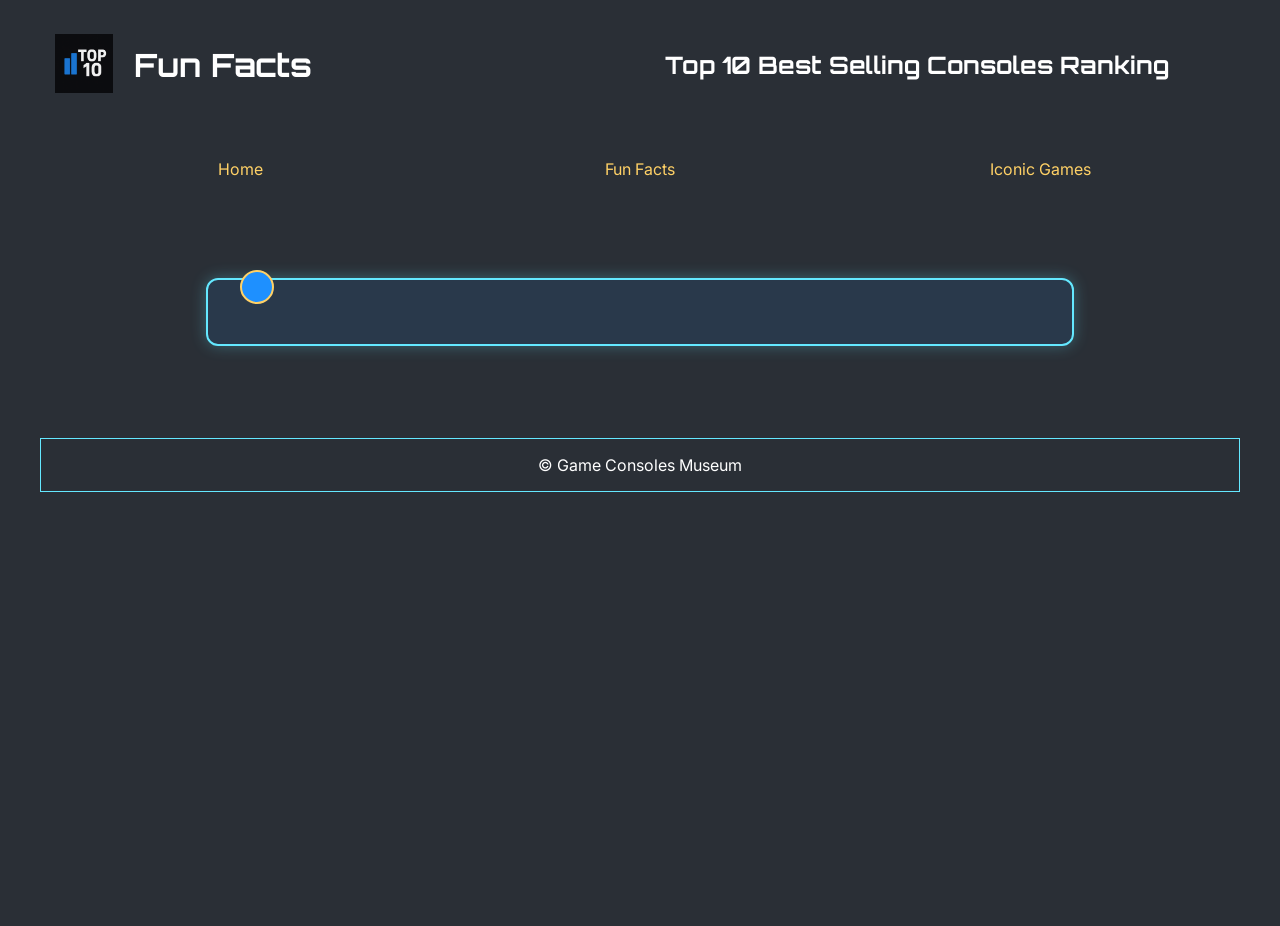
<file: fun_facts/index.html>
<!DOCTYPE html>

<html>

    <head>
        <meta charset="utf-8">
        <meta http-equiv="X-UA-Compatible" content="IE=edge">
        <title>Fun Facts | Top 10 Best Selling Consoles Ranking</title>
        <meta name="description" content="">
        <meta name="viewport" content="width=device-width, initial-scale=1">
        <link rel="icon" type="image/png" href="images/logo.png">
        <link rel="stylesheet" href="../styles/general.css">
        <link rel="stylesheet" href="styles/fun_facts.css">
    </head>

    <body>
        <div id="content">

            <header>
                <a id="logo_container" href="../../wdd130-kearl/index.html">
                    <img id="logo" src="../images/logo.png">
                </a>
                <div id="title"><h1 id="page_name">Fun Facts</h1><h2 id="site_name">Top 10 Best Selling Consoles Ranking</h2></div>
                <nav>
                    <a class="nav_link" href="../../wdd130-kearl/index.html">Home</a>
                    <a class="nav_link" href="../../wdd130-kearl/fun_facts/index.html">Fun Facts</a>
                    <a class="nav_link" href="../../wdd130-kearl/iconic_games/index.html">Iconic Games</a>
                </nav>
                <div id="header_title_background"></div>
                <div id="header_nav_background"></div>
            </header>

            <main>

                <section class="fact_card">

                </section>

            </main>

            <footer>
                <p>&copy; Game Consoles Museum</p>
            </footer>

        </div>
        
        <!-- <script src="" async defer></script> -->
    </body>

</html>
</file>
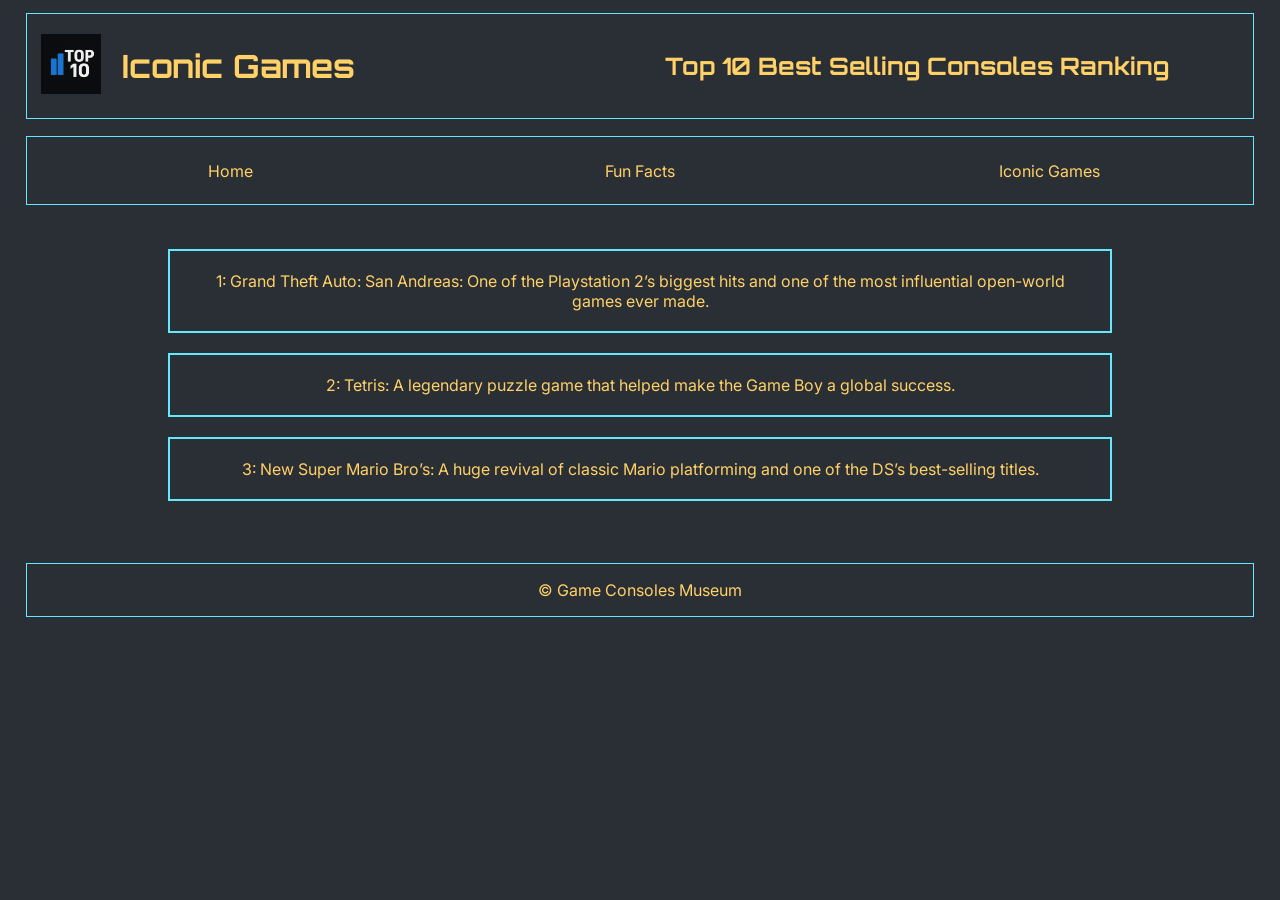
<file: iconic_games/index.html>
<!DOCTYPE html>

<html>

    <head>
        <meta charset="utf-8">
        <meta http-equiv="X-UA-Compatible" content="IE=edge">
        <title>Iconic Games | Top 10 Best Selling Consoles Ranking</title>
        <meta name="description" content="">
        <meta name="viewport" content="width=device-width, initial-scale=1">
        <link rel="icon" type="image/png" href="images/logo.png">
        <link rel="stylesheet" href="../styles/general.css">
        <link rel="stylesheet" href="styles/iconic_games.css">
    </head>

    <body>
        <div id="content">

            <header>
                <a id="logo_container" href="../../wdd130-kearl/index.html">
                    <img id="logo" src="../images/logo.png">
                </a>
                <div id="title"><h1 id="page_name">Iconic Games</h1><h2 id="site_name">Top 10 Best Selling Consoles Ranking</h2></div>
                <nav>
                    <a class="nav_link" href="../../wdd130-kearl/index.html">Home</a>
                    <a class="nav_link" href="../../wdd130-kearl/fun_facts/index.html">Fun Facts</a>
                    <a class="nav_link" href="../../wdd130-kearl/iconic_games/index.html">Iconic Games</a>
                </nav>
                <div id="header_title_background"></div>
                <div id="header_nav_background"></div>
            </header>

            <main>

                <section class="iconic_game_card">
                    <p>1: Grand Theft Auto: San Andreas: One of the Playstation 2’s biggest hits and one of the most influential open-world games ever made.</p>
                    <p>2: Tetris: A legendary puzzle game that helped make the Game Boy a global success.</p>
                    <p>3: New Super Mario Bro’s: A huge revival of classic Mario platforming and one of the DS’s best-selling titles.</p>
                </section>

            </main>

            <footer>
                <p>&copy; Game Consoles Museum</p>
            </footer>

        </div>
        
        <!-- <script src="" async defer></script> -->
    </body>

</html>
</file>
<file: styles/general.css>
/* Color Palette

Primary: #1E90FF
Secondary: #2A2F36
Accent 1: #64E8FF
Accent 2: #FFD166

Heading Font: Orbitron
Paragraph Font: Inter*/

@import url('https://fonts.googleapis.com/css2?family=Inter:ital,opsz,wght@0,14..32,100..900;1,14..32,100..900&family=Orbitron:wght@400..900&display=swap');


body {
    margin: 0;
    padding: 0;
    width: 100%;
    height: 100%;
    background-color: #2A2F36;
}

#content {
    margin: 0 auto;
    padding: 1% 2% 1% 2%;
    max-width: 1600px;
    font-family: Inter;
    text-decoration: none;
    color: #FFD166;
}

h1, h2, h3 {
    font-family: Orbitron;
}

header {
    margin: 0 0 5% 0;
    display: grid;
    grid-template-columns: 0.05fr 0.95fr;
    column-gap: 2%;
    row-gap: 10%;
}

#logo_container {
    grid-column: 1/2;
    grid-row: 1/2;
    align-self: center;
    margin: 25%;
    width: 100%;
}

#logo {
    width: 100%;
}

#title {
    grid-column: 2/3;
    grid-row: 1/2;
    align-self: center;
    margin: 1%;
    width: 95%;
    height: max-content;
    display: grid;
    grid-template-columns: 1fr 1fr;
}

#page_name, #site_name {
    justify-self: flex-start;
    align-self: center;
    grid-row: 1/2;
    white-space: nowrap;
}

header nav {
    grid-column: 1/3;
    grid-row: 2/3;
    display: grid;
    grid-template-columns: 1fr 1fr 1fr;
}

.nav_link {
    justify-self: center;
    margin: 6%;
    width: max-content;
    text-decoration: none;
    color: #FFD166;
}

.nav_link:hover {
    color: #64E8FF;
}

#header_title_background, #header_nav_background, footer {
    /* background-color: #1E90FF; */
    border: 1px solid #64E8FF;
}

#header_title_background, #header_nav_background {
    z-index: -1;
}

#header_title_background {
    grid-column: 1/3;
    grid-row: 1/2;
}

#header_nav_background {
    grid-column: 1/3;
    grid-row: 2/3;
}

footer {
    margin: 5% 0 0 0;
    text-align: center;
}
</file>
<file: fun_facts/styles/fun_facts.css>
@import url('https://fonts.googleapis.com/css2?family=Orbitron:wght@400;600;700&family=Inter:wght@300;400;500&display=swap');

#content {
    max-width: 1200px;
    margin: 0 auto;
    font-family: 'Inter', sans-serif;
    color: #fff;
    background-color: #2A2F36;
    min-height: 100vh;
}

main {
    padding: 2rem 1rem;
    display: flex;
    flex-direction: column;
    gap: 2rem;
    align-items: center;
}

.fact_card {
    width: 100%;
    max-width: 800px;
    background-color: rgba(30, 144, 255, 0.1);
    border: 2px solid #64E8FF;
    border-radius: 12px;
    padding: 2rem;
    position: relative;
    box-shadow: 0 0 15px rgba(100, 232, 255, 0.3);
    transition: all 0.3s ease;
}

.fact_card:hover {
    transform: translateY(-5px);
    box-shadow: 0 0 20px rgba(100, 232, 255, 0.5);
    border-color: #FFD166;
}

.fact_card h2 {
    font-family: 'Orbitron', sans-serif;
    color: #FFD166;
    font-size: 1.8rem;
    margin-bottom: 1rem;
    border-bottom: 1px solid #1E90FF;
    padding-bottom: 0.5rem;
}

.fact_card p {
    font-size: 1.1rem;
    line-height: 1.6;
    color: #fff;
    margin: 0.8rem 0;
}

.fact_card::before {
    content: attr(data-fact-num);
    position: absolute;
    top: -10px;
    left: 2rem;
    width: 30px;
    height: 30px;
    background-color: #1E90FF;
    color: #2A2F36;
    font-family: 'Orbitron', sans-serif;
    font-weight: 700;
    border-radius: 50%;
    display: flex;
    align-items: center;
    justify-content: center;
    border: 2px solid #FFD166;
}

@media screen and (max-width: 768px) {
    main {
        padding: 1.5rem 0.8rem;
    }

    .fact_card {
        padding: 1.5rem;
    }

    .fact_card h2 {
        font-size: 1.5rem;
    }

    .fact_card p {
        font-size: 1rem;
    }
}
</file>
<file: iconic_games/styles/iconic_games.css>
.iconic_game_card p{
    border: 2px solid #64E8FF;
    text-align: center;
    margin: 20px auto;
    padding: 20px;
    max-width: 900px;
    max-height: 200px;
}
</file>
